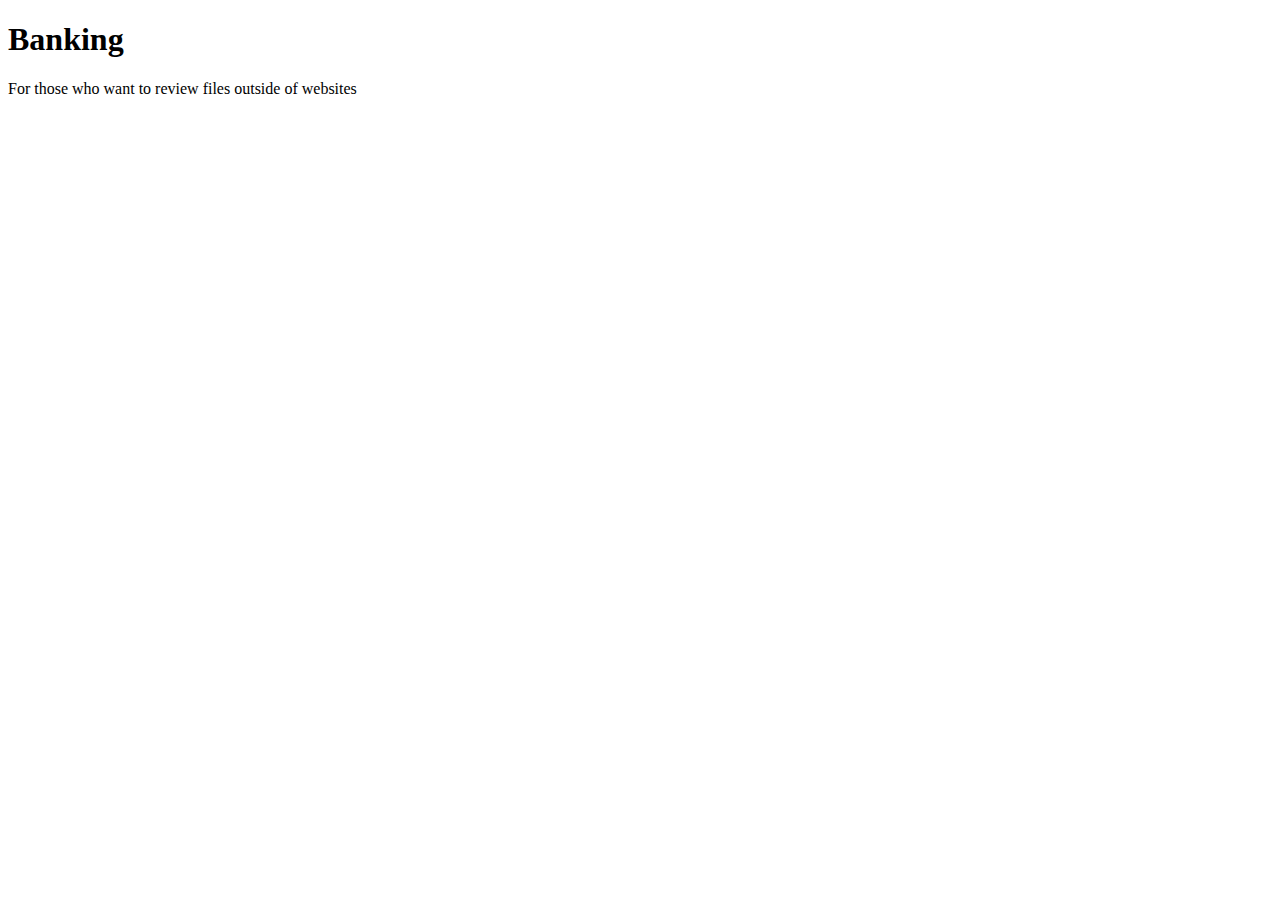
<file: main/index.html>
<!DOCTYPE html>
<html lang="en">
  <head>
    <title></title>
    <meta charset="UTF-8">
    <meta name="viewport" content="width=device-width, initial-scale=1">
  </head>
  <body>
    <header>
      <h1>Banking</h1>
    </header>
    <p>For those who want to review files outside of websites</p>
  
  </body>
</html>
</file>
